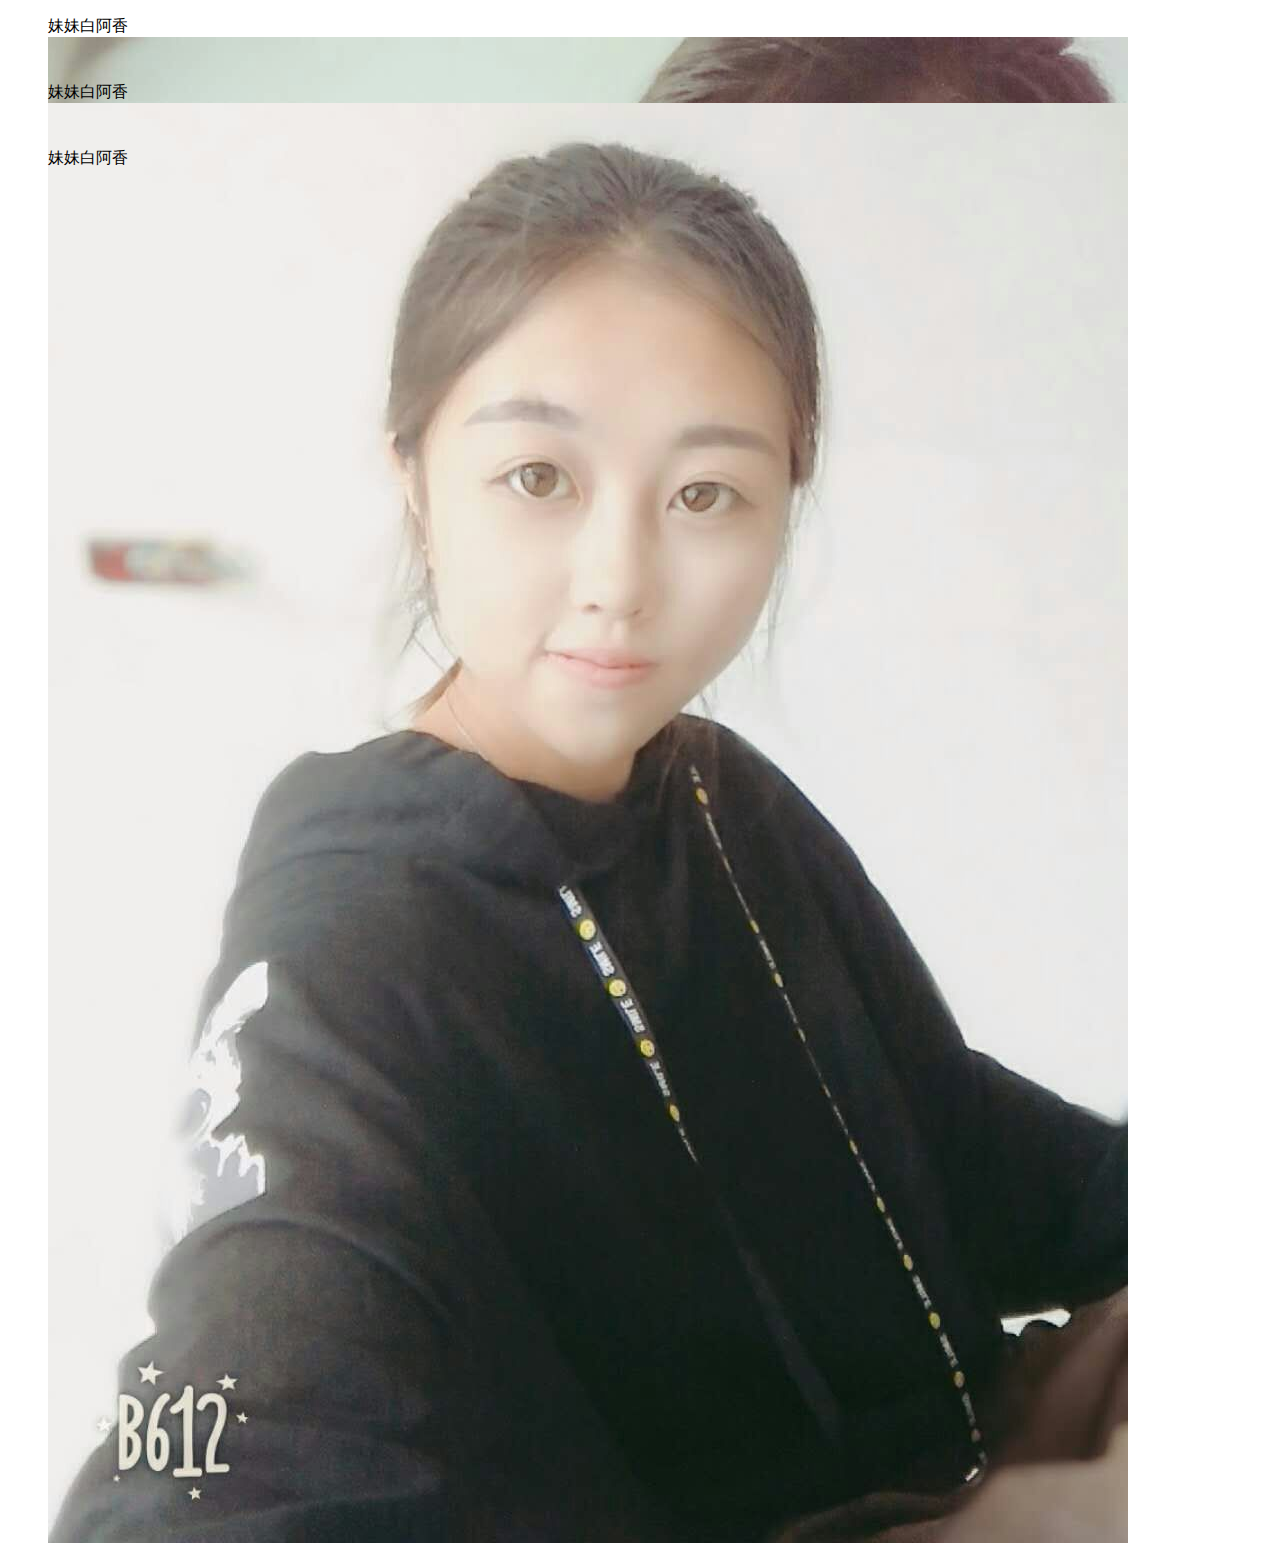
<file: HTML文件/myfamily.html>
<!DOCTYPE html>
<html>
<head>
	<title>亲人简介</title>
	<style type="text/css">
		figure{
			height: 50px;
			width: 33%;
		}
	</style>
</head>
<body>

<figure>
  <figcaption>妹妹白阿香</figcaption>
  <img src="../picture/sister1.jpg" alt="妹妹的照片"  /></figure>
  <figure>
  <figcaption>妹妹白阿香</figcaption>
  <img src="../picture/sister2.jpg" alt="妹妹的照片"  /></figure>
  <figure>
  <figcaption>妹妹白阿香</figcaption>
  <!-- <img s=- c="../picture/sister3.jpg" alt="妹妹的照片" /></figure> -->
</body>
</html>
</file>
